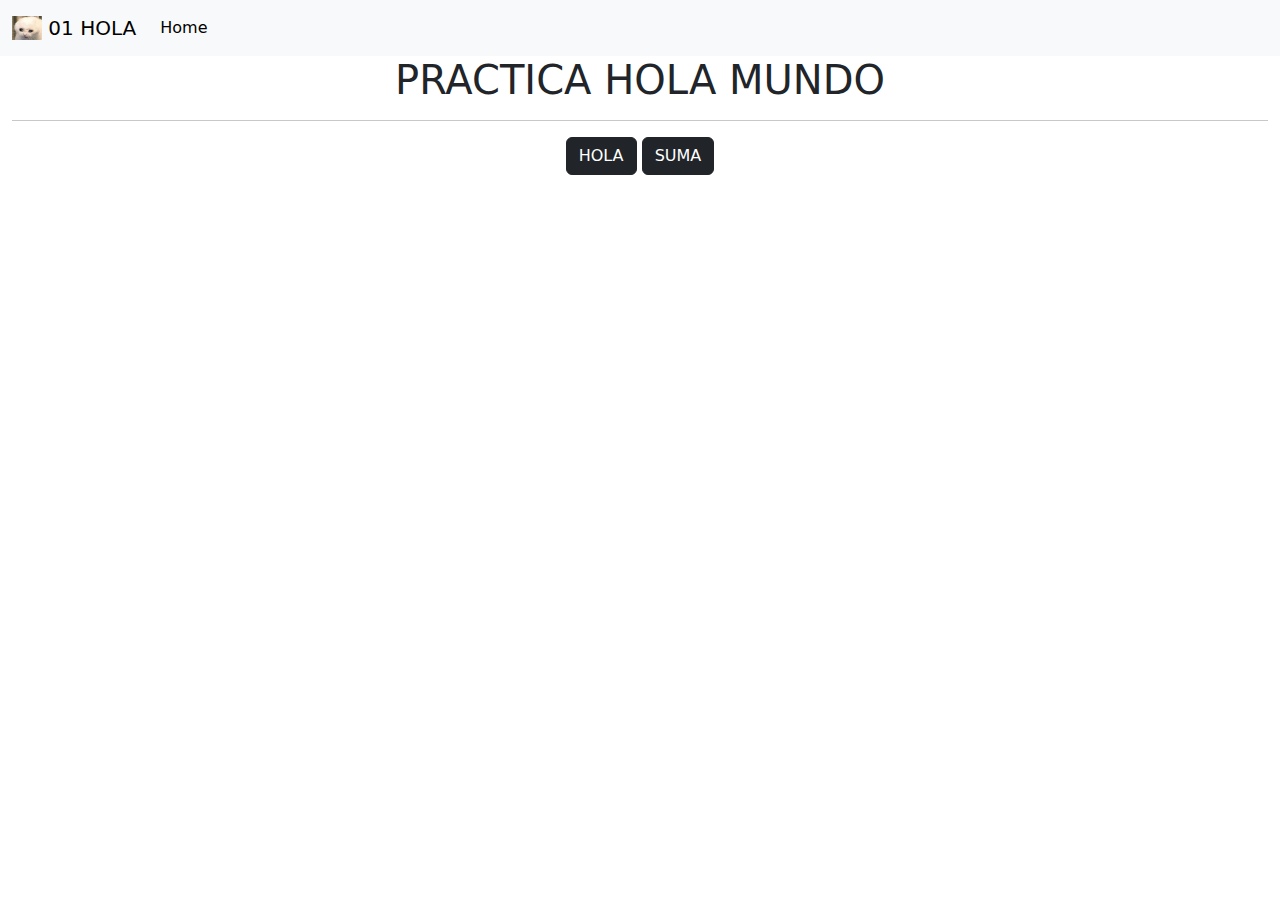
<file: 01 hola/index.html>
<!DOCTYPE html>
<html lang="en">
<head>
  <meta charset="UTF-8">
  <meta http-equiv="X-UA-Compatible" content="IE=Edge">
  <meta name="viewport" content="width=device-width, initial-scale=1">

  <title>Hola mundo</title>
  <link rel="stylesheet" href="../css/bootstrap.min.css">
</head>

<body>
  <nav class="navbar navbar-expand-lg bg-body-tertiary">
    <div class="container-fluid">
        <a class="navbar-brand" href="#">
        <img src="../img/so (2).jpeg" alt="Logo" width="30" height="24" class="d-inline-block align-text-top">
        01 HOLA
        </a>
        <button class="navbar-toggler" type="button" data-bs-toggle="collapse" data-bs-target="#navbarNavAltMarkup" aria-controls="navbarNavAltMarkup" aria-expanded="false" aria-label="Toggle navigation">
            <span class="navbar-toggler-icon"></span>
            </button>
            <div class="collapse navbar-collapse" id="navbarNavAltMarkup">
                <div class="navbar-nav">
                <a class="nav-link active" aria-current="page" href="../index.html">Home</a>
                </div>
            </div>
    </div>
</nav>
  
<div class="container-fluid text-center">
  <h1>PRACTICA HOLA MUNDO</h1><hr>
<button onclick="hola()" class="btn btn-dark">HOLA</button>
<button onclick="suma()" class="btn btn-dark">SUMA</button>

</div>

  <script src="../js/bootstrap.bundle.min.js"></script>
  <script src="main.js"></script>


</body>
</html>
</file>
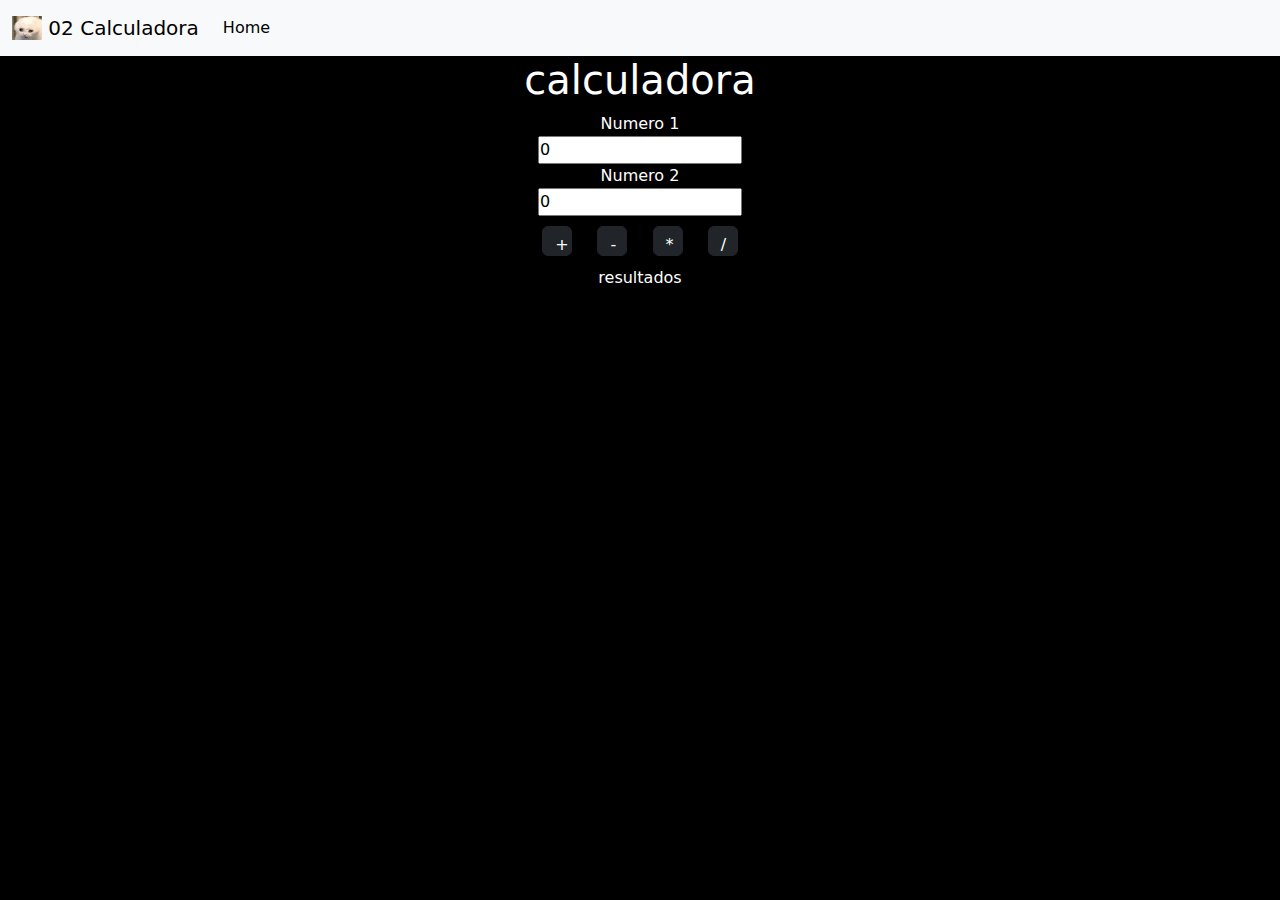
<file: 02 calculadora/index.html>
<!DOCTYPE html>
<html>

<head>
  <meta charset="UTF-8">
  <meta name="viewport" content="width=device-width, initial-scale=1">
  <title>Calculadora</title>
  <link rel="stylesheet" href="../css/bootstrap.min.css">
  <link  rel="stylesheet" href="style.css">
</head>

<body>

  <nav class="navbar navbar-expand-lg bg-body-tertiary">
    <div class="container-fluid">
        <a class="navbar-brand" href="#">
        <img src="../img/so (2).jpeg" alt="Logo" width="30" height="24" class="d-inline-block align-text-top">
        02 Calculadora
        </a>
        <button class="navbar-toggler" type="button" data-bs-toggle="collapse" data-bs-target="#navbarNavAltMarkup" aria-controls="navbarNavAltMarkup" aria-expanded="false" aria-label="Toggle navigation">
            <span class="navbar-toggler-icon"></span>
            </button>
            <div class="collapse navbar-collapse" id="navbarNavAltMarkup">
                <div class="navbar-nav">
                <a class="nav-link active" aria-current="page" href="../index.html">Home</a>
                </div>
            </div>
    </div>
</nav>
  <center>
<h1>calculadora</h1>

  <label>
Numero 1
  </label><br>
  <input type="number" id="n1" placeholder="numero1" required value="0"><br>
 <label>Numero 2</label><br>
 <input type "number" id="n2" placeholder="numero2" required value="0"><br>
<button class="btn btn-dark" onclick="suma()">+</button>
<button class="btn btn-dark" onclick="resta()">-</button>
<button class="btn btn-dark" onclick="multi()">*</button>
<button class="btn btn-dark" onclick="divi()">/</button>
<div id="res">resultados</div>
<script src="../js/bootstrap.bundle.min.js"></script>
<script src="app.js"></script>
</body>

</html>
</file>
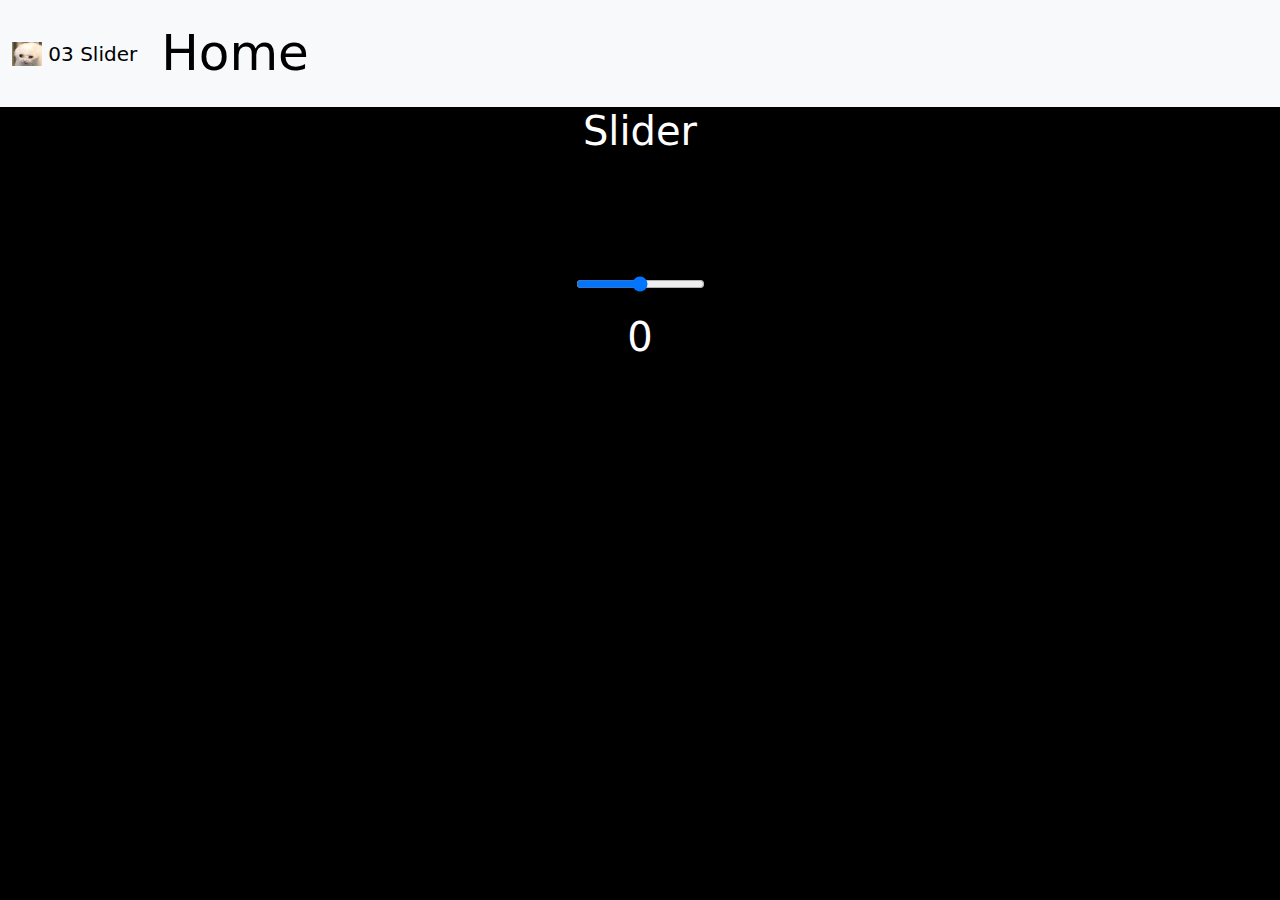
<file: 03 slider/index.html>
<!DOCTYPE html>
<html>

<head>
  <meta charset="UTF-8">
  <meta name="viewport" content="width=device-width, initial-scale=1">
  <title>Slider</title>
  <link rel="stylesheet" href="../css/bootstrap.min.css">
  <link rel="stylesheet" href="style.css">
</head>

<body>
  <nav class="navbar navbar-expand-lg bg-body-tertiary">
    <div class="container-fluid">
        <a class="navbar-brand" href="#">
        <img src="../img/so (2).jpeg" alt="Logo" width="30" height="24" class="d-inline-block align-text-top">
        03 Slider
        </a>
        <button class="navbar-toggler" type="button" data-bs-toggle="collapse" data-bs-target="#navbarNavAltMarkup" aria-controls="navbarNavAltMarkup" aria-expanded="false" aria-label="Toggle navigation">
            <span class="navbar-toggler-icon"></span>
            </button>
            <di   v class="collapse navbar-collapse" id="navbarNavAltMarkup">
                <div class="navbar-nav">
                <a class="nav-link active" aria-current="page" href="../index.html">Home</a>
                </div>
            </div>
    </div>
</nav>
  <center>
    
  
<h1>Slider</h1><br>
<input type="range" onchange="valor()" min="0" max="100" value="50" id="v"><br>
<h1 id="res">0</h1>
<script src="../js/bootstrap.bundle.min.js"></script>
<script src="app.js"></script>
</body>

</html>
</file>
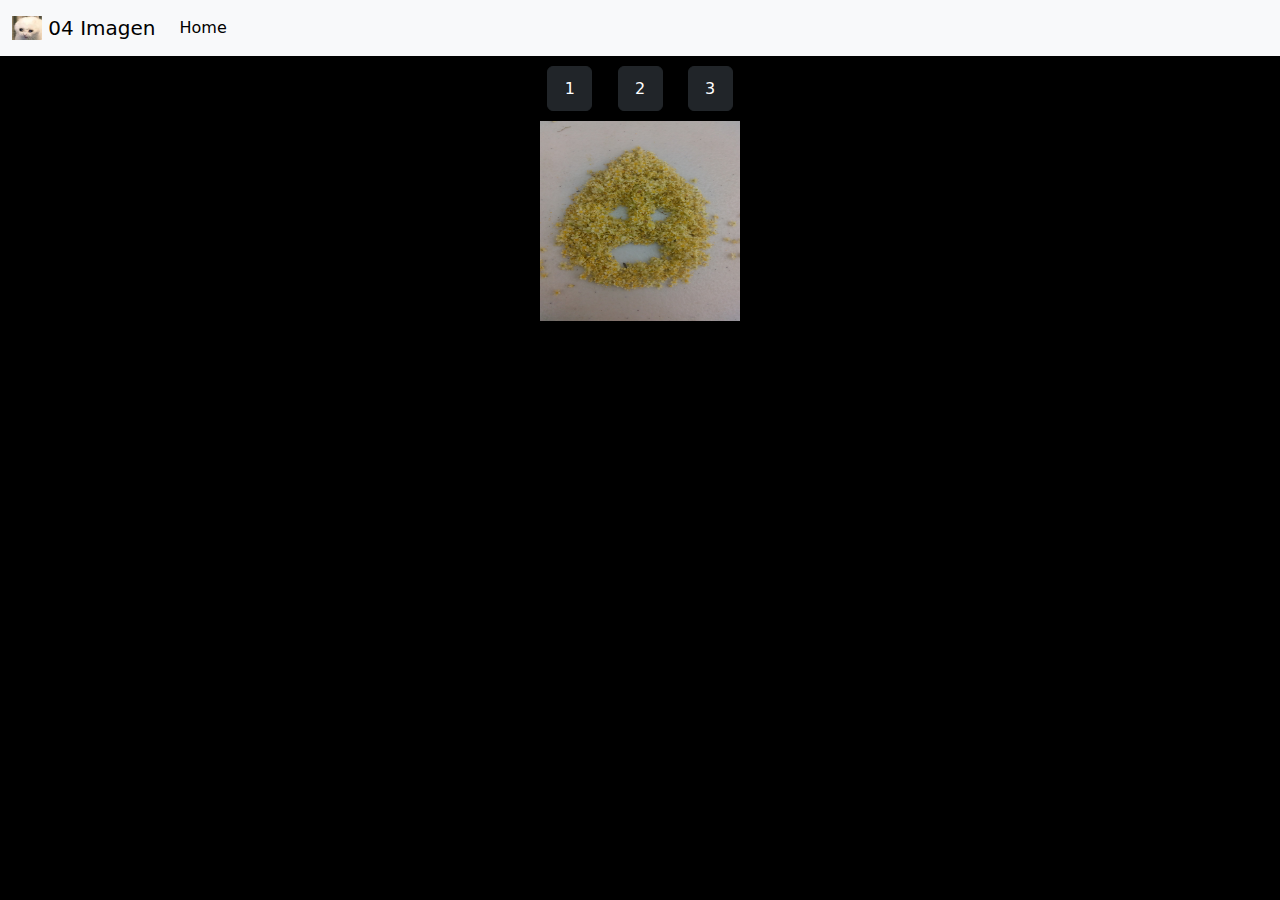
<file: 04 Imagen/index.html>
<!DOCTYPE html>
<html>

<head>
  <meta charset="UTF-8">
  <meta name="viewport" content="width=device-width, initial-scale=1">
  <title>img</title>
  <link rel="stylesheet" href="../css/bootstrap.min.css">
  <link rel="stylesheet"href="style.css">
</head>

<body>
  <nav class="navbar navbar-expand-lg bg-body-tertiary">
    <div class="container-fluid">
        <a class="navbar-brand" href="#">
        <img src="../img/so (2).jpeg" alt="Logo" width="30" height="24" class="d-inline-block align-text-top">
        04 Imagen
        </a>
        <button class="navbar-toggler" type="button" data-bs-toggle="collapse" data-bs-target="#navbarNavAltMarkup" aria-controls="navbarNavAltMarkup" aria-expanded="false" aria-label="Toggle navigation">
            <span class="navbar-toggler-icon"></span>
            </button>
            <div class="collapse navbar-collapse" id="navbarNavAltMarkup">
                <div class="navbar-nav">
                <a class="nav-link active" aria-current="page" href="../index.html">Home</a>
                </div>
            </div>
    </div>
</nav>
<center>
  
  <button class="btn btn-dark" onclick="img1()">1</button>
  <button class="btn btn-dark" onclick="img2()">2</button>
  <button class="btn btn-dark" onclick="img3()">3</button><br>
  <img src="img1.jpg" id="imagen" height="200px" width="200px">

  <script src="../js/bootstrap.bundle.min.js"></script>
  <script src="app.js"></script>
</body>

</html>
</file>
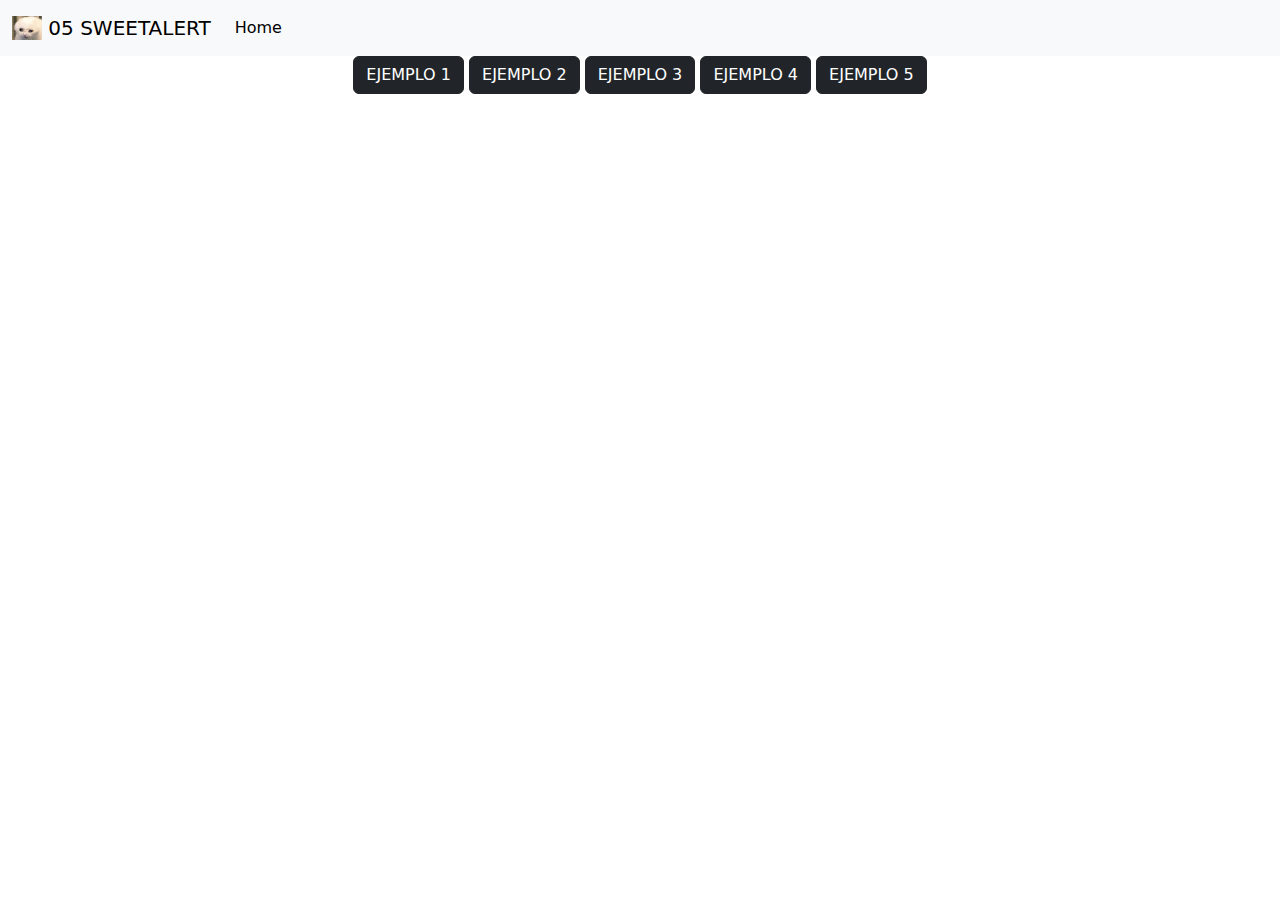
<file: 05 sweetalert/index.html>
<!DOCTYPE html>
<html lang="en">
<head>
    <meta charset="UTF-8">
    <meta http-equiv="X-UA-Compatible" content="IE=edge">
    <meta name="viewport" content="width=device-width, initial-scale=1.0">
    <title>Document</title>
    <link rel="stylesheet" href="../css/bootstrap.min.css">
</head>
<body>
    <nav class="navbar navbar-expand-lg bg-body-tertiary">
        <div class="container-fluid">
            <a class="navbar-brand" href="#">
            <img src="../img/so (2).jpeg" alt="Logo" width="30" height="24" class="d-inline-block align-text-top">
            05 SWEETALERT
            </a>
            <button class="navbar-toggler" type="button" data-bs-toggle="collapse" data-bs-target="#navbarNavAltMarkup" aria-controls="navbarNavAltMarkup" aria-expanded="false" aria-label="Toggle navigation">
                <span class="navbar-toggler-icon"></span>
                </button>
                <div class="collapse navbar-collapse" id="navbarNavAltMarkup">
                    <div class="navbar-nav">
                    <a class="nav-link active" aria-current="page" href="../index.html">Home</a>
                    </div>
                </div>
        </div>
    </nav>
    <div class="container-fluid text-center">
        <button class="btn btn-dark" onclick="e1()"   class="btn btn-outline-primary">EJEMPLO 1</button>
        <button class="btn btn-dark" onclick="e2()"   class="btn btn-outline-primary">EJEMPLO 2</button>
        <button class="btn btn-dark" onclick="e3()"   class="btn btn-outline-primary">EJEMPLO 3</button>
        <button class="btn btn-dark" onclick="e4()"   class="btn btn-outline-primary">EJEMPLO 4</button>
        <button class="btn btn-dark" onclick="e5()"   class="btn btn-outline-primary">EJEMPLO 5</button>
    </div> 
    <script src="sweetalert2.all.min.js"></script>
    <script src="../js/bootstrap.bundle.min.js"></script>
    <script src="app.js"></script>
    
</body>
</html>
</file>
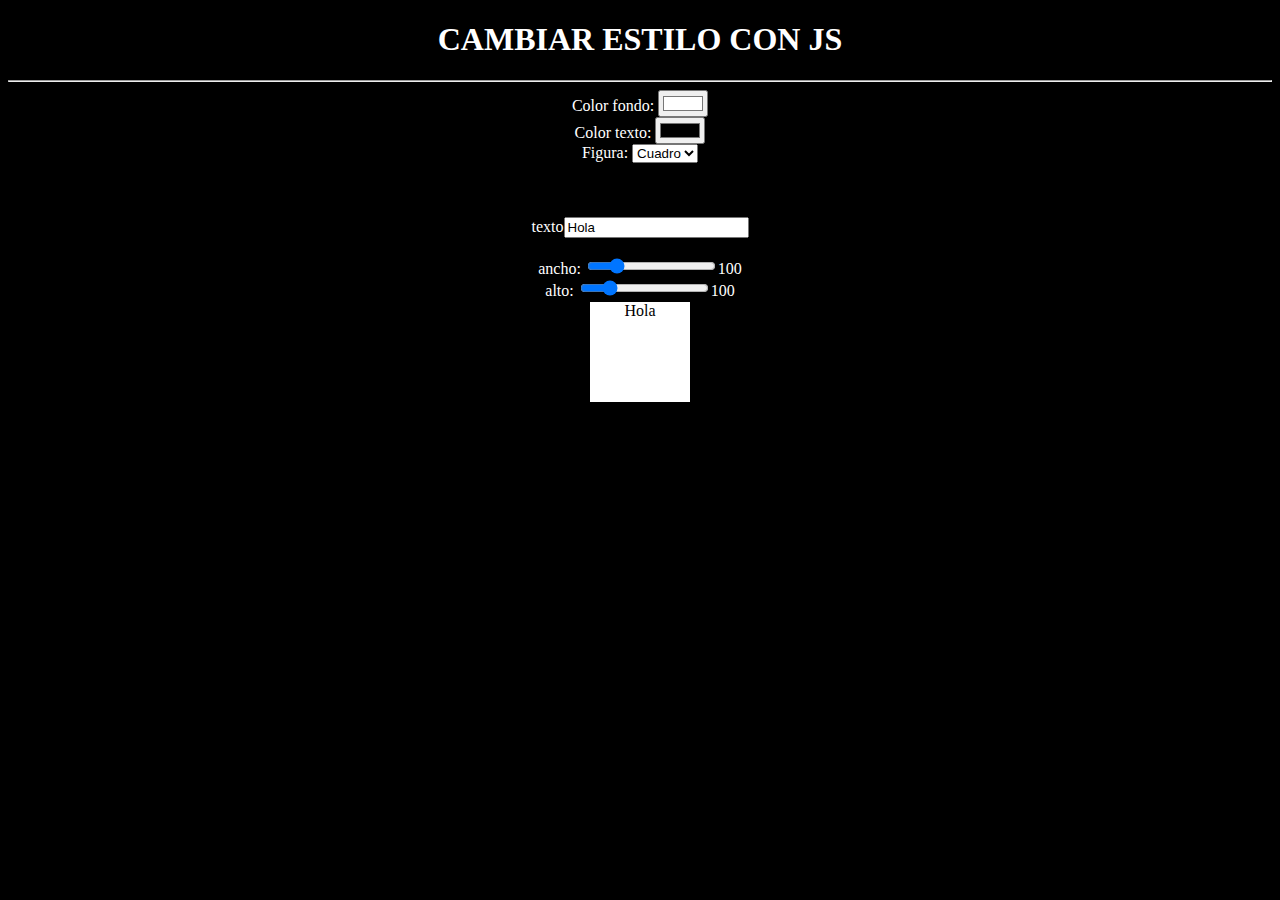
<file: 06 style/index.html>
<!DOCTYPE html>
<html lang="en">
<head>
    <meta charset="UTF-8">
    <meta http-equiv="X-UA-Compatible" content="IE=edge">
    <meta name="viewport" content="width=device-width, initial-scale=1.0">
    <title>Style</title>
    <style>
        *{
            transition: 2s ease all;
        }
        body{
            
            text-align: center;
            background: black;
            color:white;
        }
        div{
            width:100px ;
            height:100px ;
            display: block;
            border: 2px solid black;
            margin: auto;
        }
    </style>
</head>
<body onload="cambiar()">
    <h1>CAMBIAR ESTILO CON JS</h1><hr>
    Color fondo: <input type="color" id="color" onchange="cambiar()" value="#ffffff"><br>
    Color texto: <input type="color" id="colort" onchange="cambiar()" value="#000000"><br>
    Figura: <select name="figura" id="figura" onchange="cambiar()">
    <option value="1">Cuadro</option>
    <option value="2">Circulo</option>
    </select><br><br><br><br>
    texto<input type="text" id="texto" onkeyup="cambiar()" value="Hola"><br><br>
    ancho: <input type="range" id="ancho" onchange="cambiar()" min="1" max="500" value="100"><span id="vancho">100</span><br>
    alto: <input type="range" id="alto" onchange="cambiar()" min="1" max="500" value="100"><span id="valto">100</span><br>
    <div id="item">HOLA</div>
    <script src="app.js"></script>
</body>
</html>
</file>
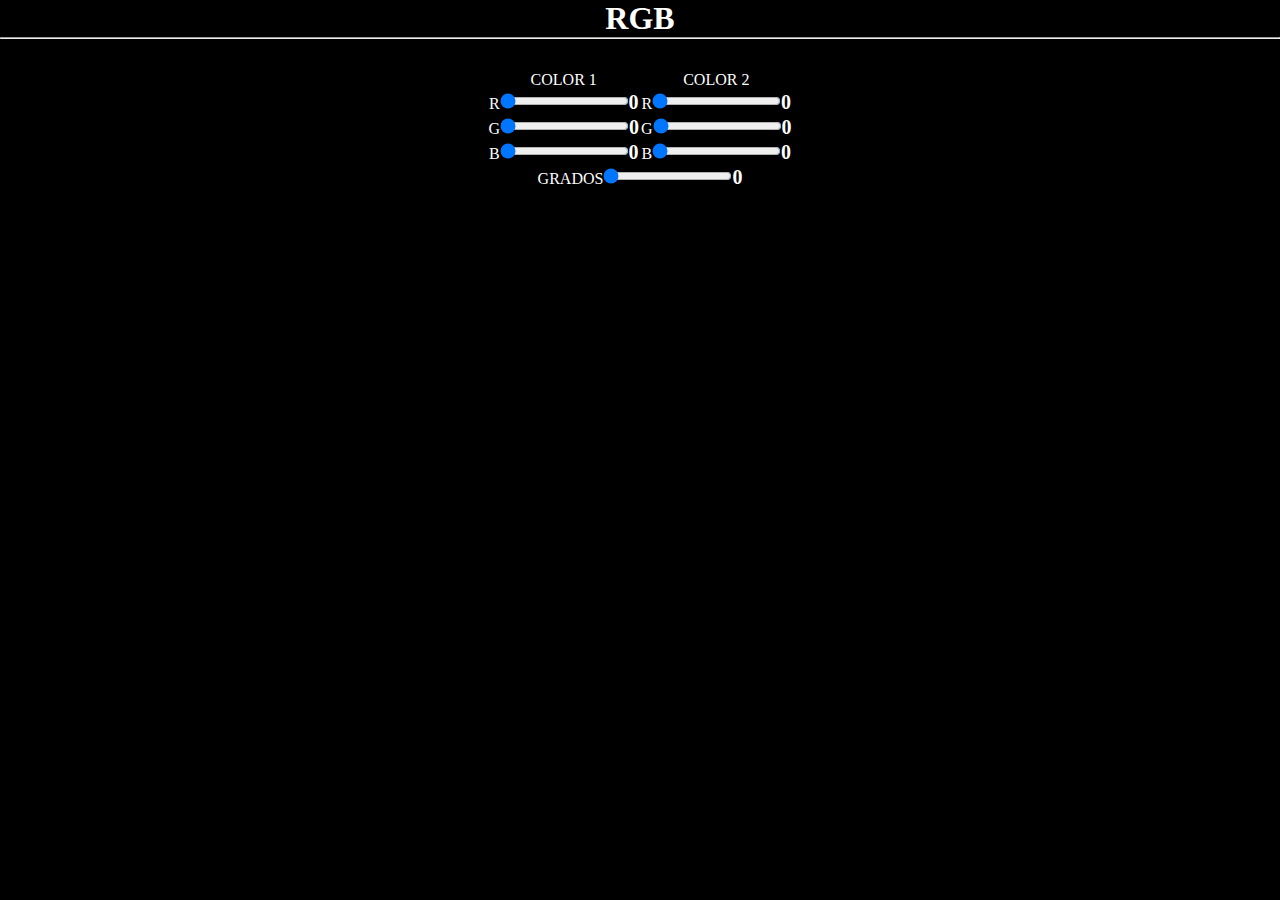
<file: 12 rgb/index.html>
<!DOCTYPE html>
<html lang="en">
<head>
    <meta charset="UTF-8">
    <meta http-equiv="X-UA-Compatible" content="IE=edge">
    <meta name="viewport" content="width=device-width, initial-scale=1.0">
    <title>RGB</title>
    <link rel="stylesheet" href="style.css">
</head>
<body onload="cambiarFondo()" id="body">
    <h1>RGB</h1><hr>
    <table>
        <tr>
            <td>COLOR 1</td>
            <td>COLOR 2</td>
        </tr>
        <tr>
            <td>R<input type="range" id="r1" value="0" min="0" max="255"><span id="vr1">0</span></td>
            <td>R<input type="range" id="r2" value="0" min="0" max="255"><span id="vr2">0</span></td>
        </tr>
        <tr>
            <td>G<input type="range" id="g1" value="0" min="0" max="255"><span id="vg1">0</span></td>
            <td>G<input type="range" id="g2" value="0" min="0" max="255"><span id="vg2">0</span></td>
        </tr>
        <tr>
            <td>B<input type="range" id="b1" value="0" min="0" max="255"><span id="vb1">0</span></td>
            <td>B<input type="range" id="b2" value="0" min="0" max="255"><span id="vb2">0</span></td>
        </tr>
        <tr>
            <td id="c1" colspan="2">GRADOS<input type="range" id="grados" value="0" min="0" max="360"><span id="vgrados">0</span></td>
        </tr>
    </table>
    <script src="app.js"></script>
</body>
</html>
</file>
<file: 02 calculadora/style.css>
*{
  margin: 0px;
  padding: 0px;
}
body{
  background: black;
  color:white;
}
button{
width: 30px;
height: 30px;
margin: 10px;
}
</file>
<file: 03 slider/style.css>
*{
  margin: 0px;
  padding: 0px;
}
body{
  background:black;
  color:white;
  font-size: 50px;
}
</file>
<file: 04 Imagen/style.css>
*{
  margin:0px;
  padding: 0px;
}
body{
  background: black;
  color:white;
 
}
button{
  width: 45px;
  height: 45px;
  margin:10px;
}
</file>
<file: 12 rgb/style.css>
*{
    margin:0px ;
    padding: 0px;
    box-sizing: border-box;
}
body{
    text-align: center;
    color: white;
    height: 100vh;
}
table{
    margin: 30px auto;
}
td{
    padding:50 px;
}
span{
    font-size: 20px;
    font-weight:bold ;
    margin: 5 px;
}
</file>
